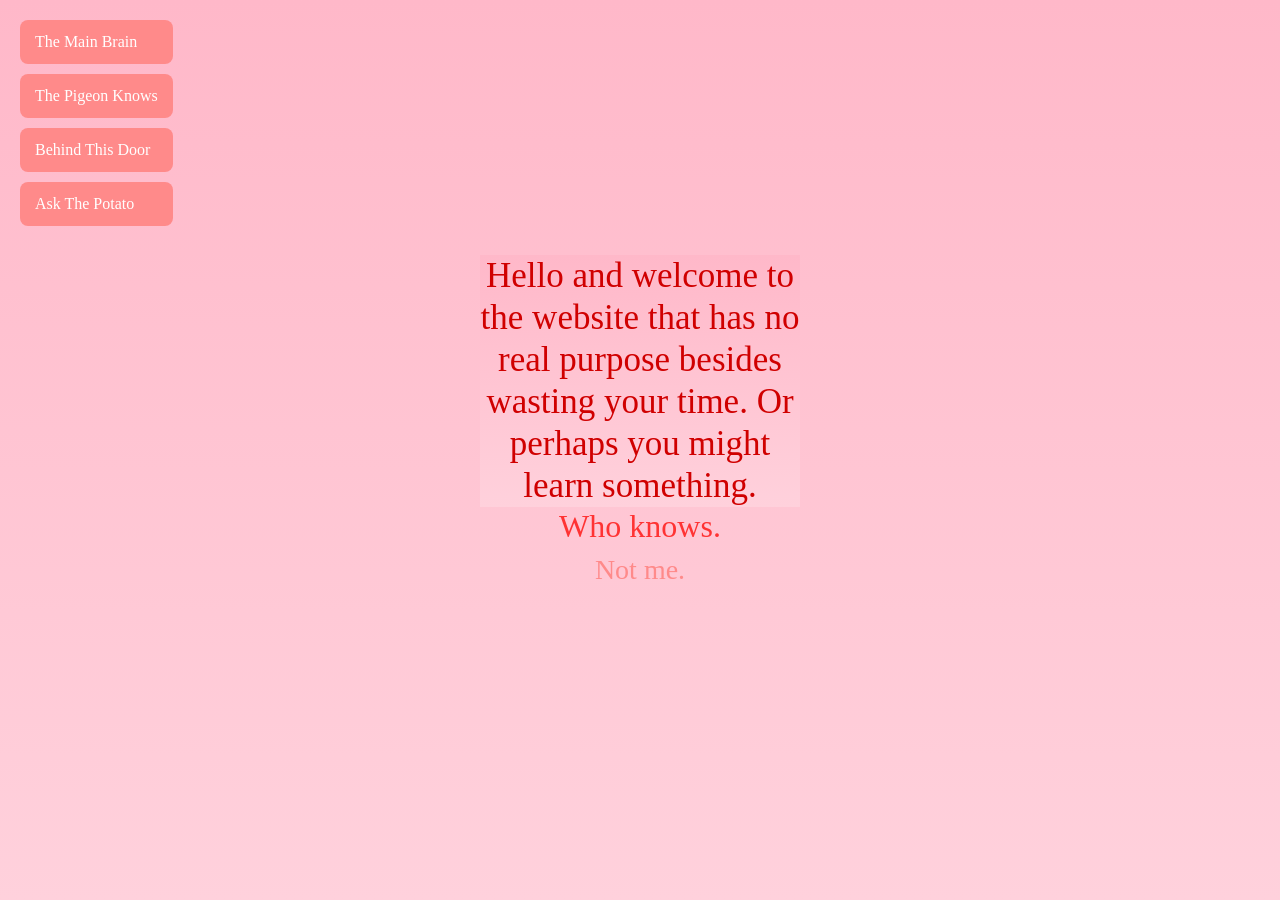
<file: index.html>
<!DOCTYPE html>

<html lang="en">
    <head>
        <meta name="viewport" content="width=device-width, initial-scale=1.0">
        <link href="https://cdn.jsdelivr.net/npm/bootstrap@5.3.8/dist/css/bootstrap.min.css" rel="stylesheet" integrity="sha384-sRIl4kxILFvY47J16cr9ZwB07vP4J8+LH7qKQnuqkuIAvNWLzeN8tE5YBujZqJLB" crossorigin="anonymous">
        <script src="https://cdn.jsdelivr.net/npm/bootstrap@5.3.8/dist/js/bootstrap.bundle.min.js" integrity="sha384-FKyoEForCGlyvwx9Hj09JcYn3nv7wiPVlz7YYwJrWVcXK/BmnVDxM+D2scQbITxI" crossorigin="anonymous"></script>
        <link href="styles.css" rel="stylesheet">
        <title>Your Last 2 Brain Cells</title>
    </head>
    <body class="home-page">
        <nav>
            <a href="index.html">The Main Brain</a>
            <a href="facts.html">The Pigeon Knows</a>
            <a href="useless.html">Behind This Door</a>
            <a href="decision.html">Ask The Potato</a>
        </nav>
        <div>
            <h1 class="home-page">
                Hello and welcome to the website that has no real purpose besides wasting your time. Or perhaps you might learn something.
            </h1>
        </div>
        <div>
            <h2>
            Who knows.
            </h2>
        </div>
        <div>
            <h3>
            Not me.
            </h3>
        </div>
    </body>
</html>
</file>
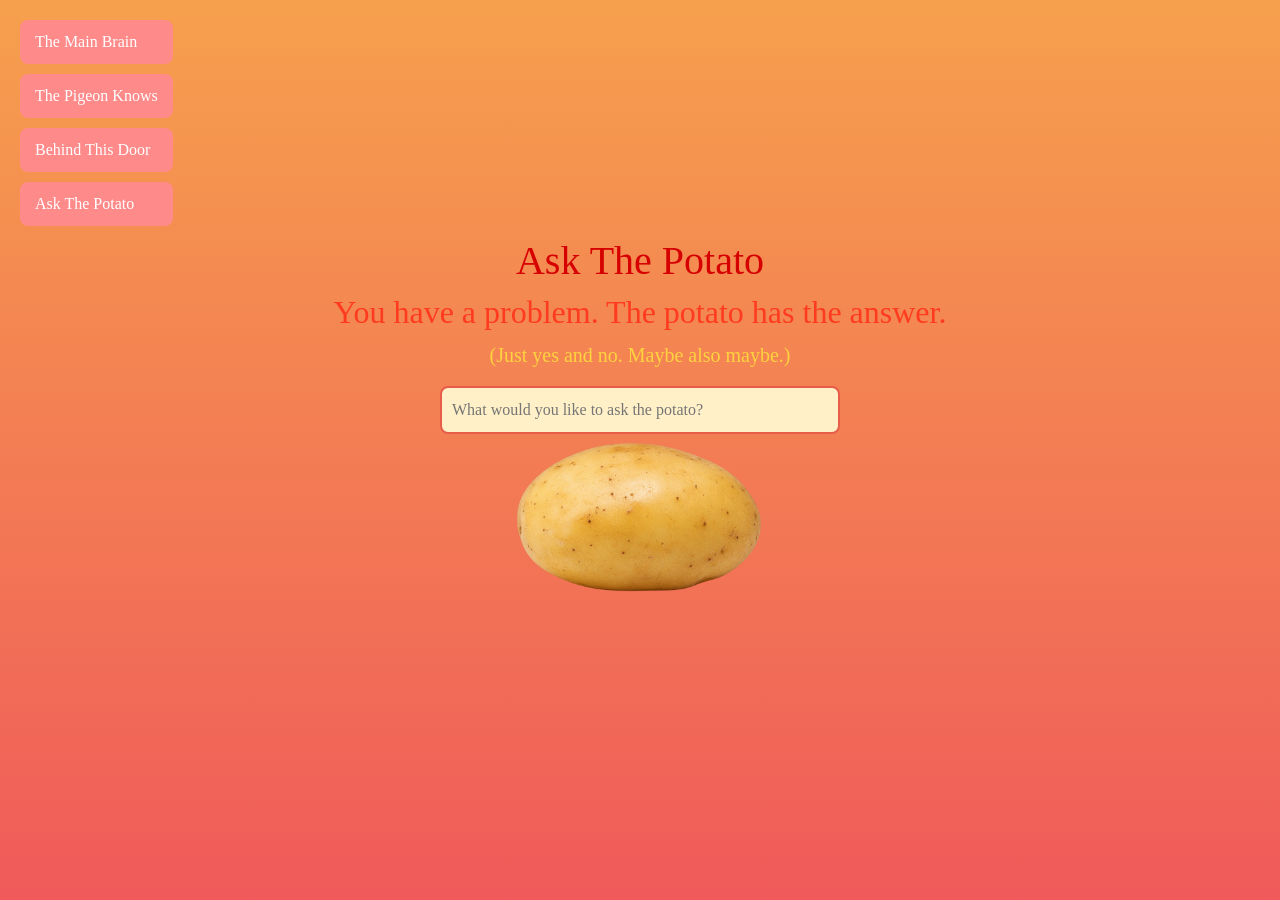
<file: decision.html>
<!DOCTYPE html>

<html lang="en">
    <head>
        <meta name="viewport" content="width=device-width, initial-scale=1.0">
        <link href="https://cdn.jsdelivr.net/npm/bootstrap@5.3.8/dist/css/bootstrap.min.css" rel="stylesheet" integrity="sha384-sRIl4kxILFvY47J16cr9ZwB07vP4J8+LH7qKQnuqkuIAvNWLzeN8tE5YBujZqJLB" crossorigin="anonymous">
        <script src="https://cdn.jsdelivr.net/npm/bootstrap@5.3.8/dist/js/bootstrap.bundle.min.js" integrity="sha384-FKyoEForCGlyvwx9Hj09JcYn3nv7wiPVlz7YYwJrWVcXK/BmnVDxM+D2scQbITxI" crossorigin="anonymous"></script>
        <link href="styles.css" rel="stylesheet">
        <title>Ask The Potato | Your Last 2 Brain Cells</title>
    </head>
    <body class="decision-page">
        <nav>
            <a href="index.html">The Main Brain</a>
            <a href="facts.html">The Pigeon Knows</a>
            <a href="useless.html">Behind This Door</a>
            <a href="decision.html">Ask The Potato</a>
        </nav>
        <h1>Ask The Potato</h1>
        <h2>You have a problem. The potato has the answer.</h2>
        <p>(Just yes and no. Maybe also maybe.)</p>
        <input type="text" id="question" placeholder="What would you like to ask the potato?">
        <button onclick="askPotato()" class="potato-button" id="potato-button" disabled>
            <img src="potato.png" alt>
        </button>
        <p id="potato-answer"></p>

        <script>
            function askPotato() {
                let answer = [
                    "Yes.",
                    "No.",
                    "Absolutely not.",
                    "The potato says yes.",
                    "Ask again later.",
                    "I have no idea.",
                    "Probably.",
                    "This seems like a you problem.",
                    "Maybe. Maybe not. Who knows?",
                    "The potato refuses to answer.",
                    "The potato has left the chat.",
                    "The vibes say yes.",
                    "The vibes say absolutely not.",
                    "Why are you asking a potato?"
                ];
                let randomIndex = Math.floor(Math.random() * answer.length);
                document.getElementById("potato-answer").textContent = answer[randomIndex];
            }
            let question = document.getElementById("question");
            let potatoButton = document.getElementById("potato-button");
            question.addEventListener("input", function() {
                if (question.value.trim() !== "") {
                    potatoButton.disabled = false;
                } else {
                    potatoButton.disabled = true;
                }
            });
        </script>
    </body>
</html>
</file>
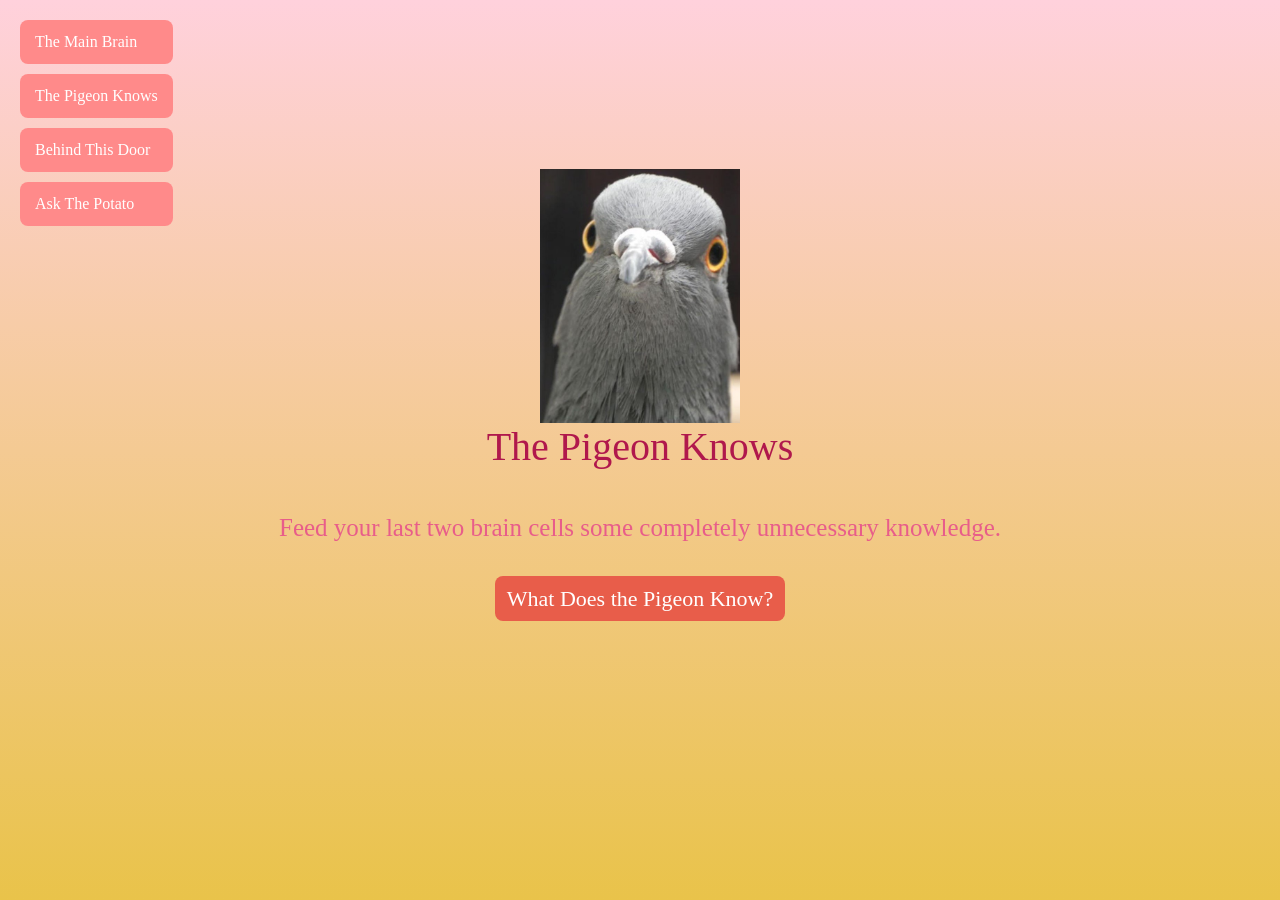
<file: facts.html>
<!DOCTYPE html>

<html lang="en">
    <head>
        <meta name="viewport" content="width=device-width, initial-scale=1.0">
        <link href="https://cdn.jsdelivr.net/npm/bootstrap@5.3.8/dist/css/bootstrap.min.css" rel="stylesheet" integrity="sha384-sRIl4kxILFvY47J16cr9ZwB07vP4J8+LH7qKQnuqkuIAvNWLzeN8tE5YBujZqJLB" crossorigin="anonymous">
        <script src="https://cdn.jsdelivr.net/npm/bootstrap@5.3.8/dist/js/bootstrap.bundle.min.js" integrity="sha384-FKyoEForCGlyvwx9Hj09JcYn3nv7wiPVlz7YYwJrWVcXK/BmnVDxM+D2scQbITxI" crossorigin="anonymous"></script>
        <link href="styles.css" rel="stylesheet">
        <title>The Pigeon Knows | Your Last 2 Brain Cells</title>
    </head>
    <body class="facts-page">
        <nav>
            <a href="index.html">The Main Brain</a>
            <a href="facts.html">The Pigeon Knows</a>
            <a href="useless.html">Behind This Door</a>
            <a href="decision.html">Ask The Potato</a>
        </nav>
        <img src="pigeon.jpg" alt="A pigeon staring into your soul">
        <h1>The Pigeon Knows</h1>
        <p>
            Feed your last two brain cells some completely unnecessary knowledge.
        </p>
        <button class="btn btn-danger" onclick="showFact()">
            What Does the Pigeon Know?
        </button>
        <p id="fact"></p>

        <script>
            let facts = [
                "Water is wet.",
                "Goats have rectangular pupils.",
                "Scotland's national animal is the unicorn.",
                "Your left hand and your right hand are on different sides of your body.",
                "An octopus has blue blood.",
                "Your brain named itself 'brain' and then made you read this.",
                "Goats can have accents.",
                "Some cats are allergic to humans.",
                "Every 'i' in the word 'Hawaii' has a dot.",
                "Bananas are botanically berries, but strawberries aren't.",
            ];
            function showFact() {
                let randomIndex = Math.floor(Math.random() * facts.length);
                document.getElementById("fact").textContent = facts[randomIndex];
            }
        </script>
    </body>
</html>
</file>
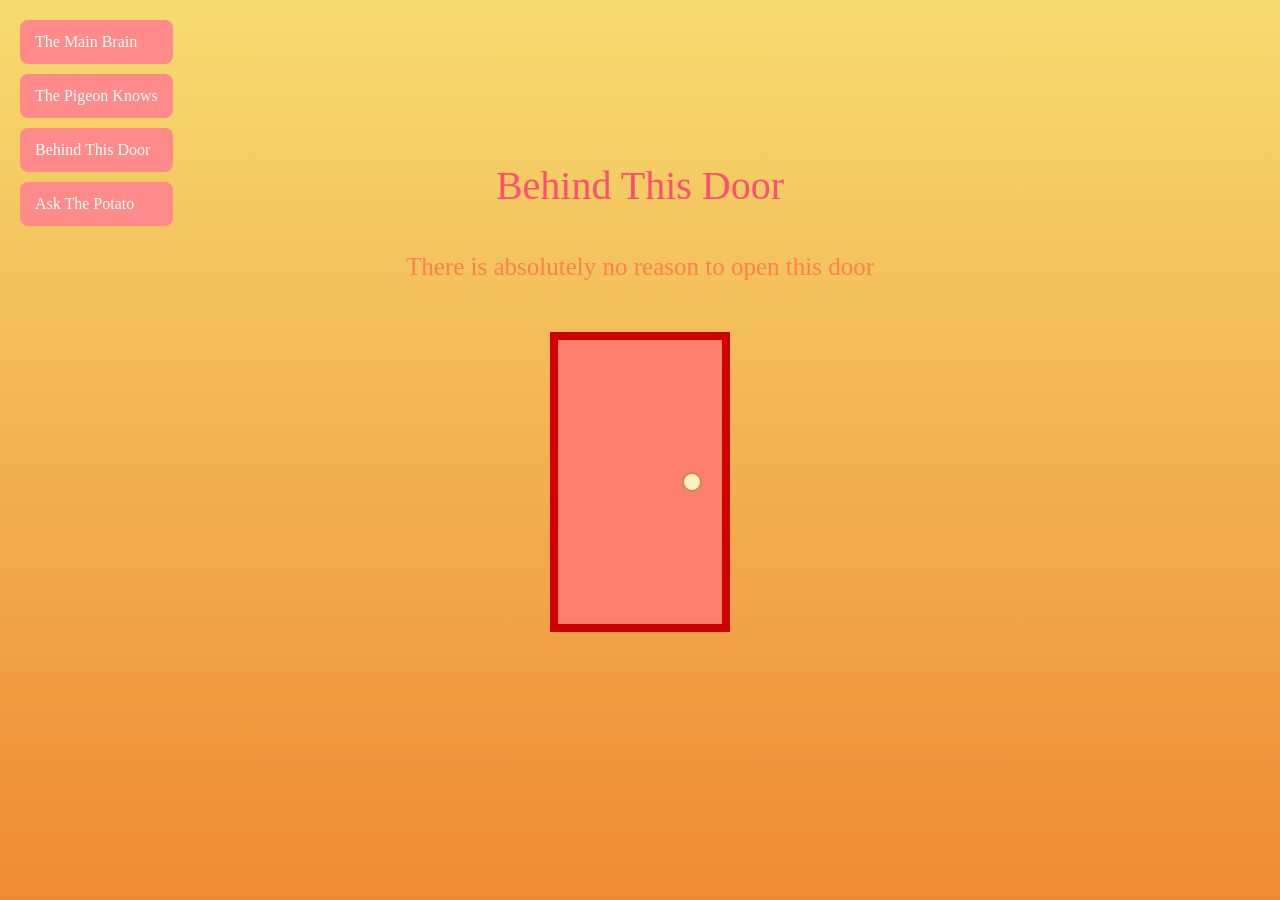
<file: useless.html>
<!DOCTYPE html>

<html lang="en">
    <head>
        <meta name="viewport" content="width=device-width, initial-scale=1.0">
        <link href="https://cdn.jsdelivr.net/npm/bootstrap@5.3.8/dist/css/bootstrap.min.css" rel="stylesheet" integrity="sha384-sRIl4kxILFvY47J16cr9ZwB07vP4J8+LH7qKQnuqkuIAvNWLzeN8tE5YBujZqJLB" crossorigin="anonymous">
        <script src="https://cdn.jsdelivr.net/npm/bootstrap@5.3.8/dist/js/bootstrap.bundle.min.js" integrity="sha384-FKyoEForCGlyvwx9Hj09JcYn3nv7wiPVlz7YYwJrWVcXK/BmnVDxM+D2scQbITxI" crossorigin="anonymous"></script>
        <link href="styles.css" rel="stylesheet">
        <title>Behind This Door | Your Last 2 Brain Cells</title>
    </head>
    <body class="useless-page">
        <nav>
            <a href="index.html">The Main Brain</a>
            <a href="facts.html">The Pigeon Knows</a>
            <a href="useless.html">Behind This Door</a>
            <a href="decision.html">Ask The Potato</a>
        </nav>
        <h1>Behind This Door</h1>
        <p>There is absolutely no reason to open this door</p>
        <div class="door" onclick="openDoor()">
            <div class="doorknob"></div>
        </div>
        <p id="door-message"></p>

        <script>
            let messages = [
                "Congratulations. You opened a door. There was nothing behind it.",
                "Wow. A door. Revolutionary.",
                "You opened it. Are you happy now?",
                "There is absolutely nothing here.",
                "You have wasted several seconds of your life.",
                "Door opened successfully. Purpose: unknown.",
                "That was probably not worth it.",
                "You expected treasure, didn't you?",
                "Please close the door. This is embarrassing."
            ];
            function openDoor() {
                let door = document.querySelector(".door");

                if (door.classList.contains("open")) {
                    door.classList.remove("open");
                    document.getElementById("door-message").textContent =
                        "You closed the door. Probably for the best.";
                } else {
                    door.classList.add("open");

                    let randomIndex = Math.floor(Math.random() * messages.length);

                    document.getElementById("door-message").textContent = messages[randomIndex];
                }
            }
        </script>
    </body>
</html>
</file>
<file: styles.css>
body {
    display: flex;
    flex-direction: column;
    justify-content: center;
    align-items: center;
    min-height: 100vh;

    padding-bottom: 50px;

    background-color: #ffe4ec;
    color: #333333;
    font-family: Georgia;
}

.home-page h1 {
    width: 50%;
    margin: 0 auto;
    text-align: center;
    font-size: 35px;
    color: #d00000;
}

h2 {
    color: #ff3333;
}

h3 {
    color: #ff8a8a
}

div {
    width: 50%;
    text-align: center;
}

nav {
    position: fixed;
    left: 20px;
    top: 20px;

    display: flex;
    flex-direction: column;
    gap: 10px;
}

nav a {
    background-color: #ff8a8a;
    color: white;
    padding: 10px 15px;
    text-decoration: none;
    border-radius: 8px;
}

.home-page {
    background: linear-gradient(to bottom, #ffb8c9, #ffd1dc);
}

.facts-page {
    background: linear-gradient(to bottom, #ffd1dc, #e9c34a);
}

.facts-page h1 {
    color: #b0184c;
}

.facts-page p {
    color: #e85d8a;
    font-size: 25px;
    margin-top: 30px;
    margin-bottom: 30px;
}

.facts-page button {
    background-color: #e85d4a;
    color: white;
    font-family: Georgia;
    border: none;
    border-radius: 8px;
    font-size: 22px;
}

.facts-page #fact {
    margin-top: 30px;
    color: #d9362e;
}

.facts-page img {
    width: 200px;
}

.useless-page {
    background: linear-gradient(to bottom, #f6dc70, #ee8a32)
}

.useless-page h1 {
    font-family: Georgia;
    color: #ff4f70;
}

.useless-page p {
    font-family: Georgia;
    font-size: 25px;
    color: #ff7f50;
    margin-top: 30px;
}

.door {
    width: 180px;
    height: 300px;
    background-color: #ff7f6e;
    border: 8px solid #d00000;
    margin-top: 30px;
    position: relative;
    cursor: pointer;
    transition: transform 1s;
}

.doorknob {
    width: 20px;
    height: 20px;
    background-color: #fff0c2;
    border: 2px solid #c98a45;
    border-radius: 50%;

    position: absolute;
    right: 20px;
    top: 50%;
    transform: translateY(-50%);
}

.door.open {
    transform: perspective(500px) rotateY(-80deg);
}

#door-message {
    font-family: Georgia;
    font-size: 25px;
    margin-top: 40px;
    color: #d9362e;
}

.decision-page {
    background: linear-gradient(to bottom, #f6a04d, #f05a5a);
}

.decision-page h1 {
    font-family: Georgia;
    color: #d60000;
}

.decision-page h2 {
    font-family: Georgia;
    color: #ff3b1f;
}

.decision-page p {
    font-family: Georgia;
    color: #ffd23f;
    font-size: 20px;
}

.potato-button img {
    width: min(250px, 70vw);
}

.potato-button {
    background: transparent;
    border: none;
    padding: 0;
    cursor: pointer;
}

.decision-page input {
    font-family: Georgia;
    padding: 10px;
    border: 2px solid #e85d4a;
    border-radius: 8px;
    width: min(400px, 90vw);
    background-color: #fff0c7;
}


/* Mobile devices */
@media (max-width: 768px) {

    body {
        padding: 20px;
        padding-top: 140px;
        min-height: 100vh;
        box-sizing: border-box;
    }

    nav {
        position: absolute;
        top: 10px;
        left: 10px;
        right: 10px;

        display: flex;
        flex-direction: row;
        flex-wrap: wrap;
        justify-content: center;
        gap: 6px;
    }

    nav a {
        padding: 8px 10px;
        font-size: 14px;
    }

    div {
        width: 100%;
    }

    .home-page h1 {
        width: 100%;
        font-size: 28px;
    }

    h2 {
        font-size: 24px;
    }

    h3 {
        font-size: 20px;
    }

    .facts-page h1,
    .useless-page h1,
    .decision-page h1 {
        font-size: 32px;
        text-align: center;
    }

    .facts-page p,
    .useless-page p,
    .decision-page p {
        font-size: 18px;
        text-align: center;
    }

    .facts-page img {
        width: min(200px, 70vw);
        height: auto;
    }

    .facts-page button {
        font-size: 18px;
        padding: 10px 15px;
    }

    .decision-page input {
        width: 90vw;
        max-width: 400px;
        box-sizing: border-box;
    }

    .potato-button img {
        width: min(250px, 70vw);
        height: auto;
    }

    .door {
        width: min(180px, 50vw);
        height: min(300px, 70vw);
    }

    #door-message,
    #fact,
    #potato-answer {
        width: 90%;
        font-size: 20px;
        text-align: center;
    }
}
</file>
